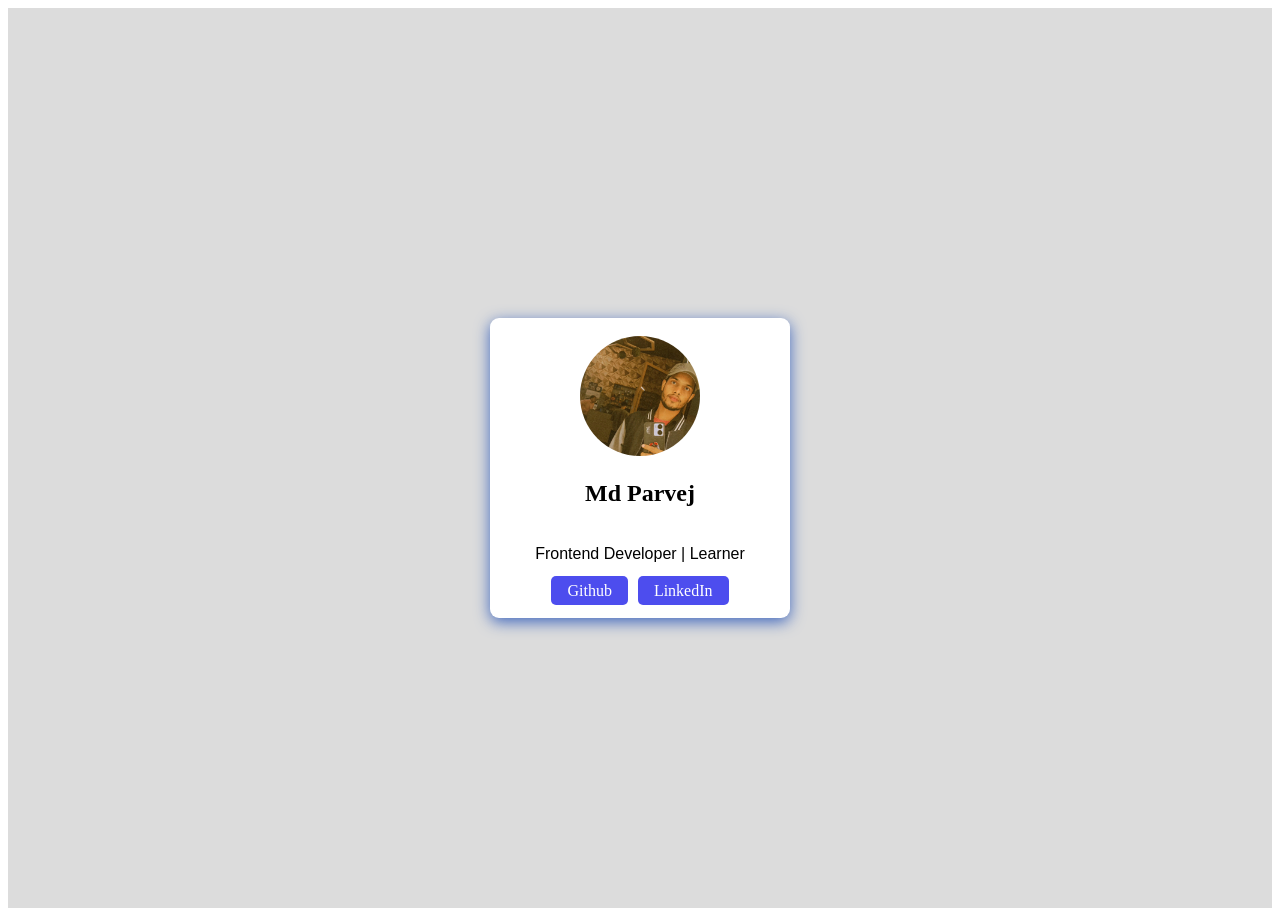
<file: index.html>
<!DOCTYPE html>
<html lang="en">
  <head>
    <meta charset="UTF-8" />
    <meta name="viewport" content="width=device-width, initial-scale=1.0" />
    <link rel="stylesheet" href="test.css" />
    <title>Document</title>
  </head>
  <body>
    <div class="card-container">
      <div class="main-card">
        <div class="image-container">
          <img src="/images/parvej.png" />
        </div>
        <div class="description-container">
          <h2>Md Parvej</h2>
          <p>Frontend Developer | Learner</p>
          <div class="btn-contaier">
            <a href="https://github.com/parvejg/">Github</a>
            <a href="https://www.linkedin.com/in/md-parvej-6b6a5a259/"
              >LinkedIn</a
            >
          </div>
        </div>
      </div>
    </div>
  </body>
</html>
</file>
<file: test.css>
.card-container{
   display: flex;
   justify-content: center;
   align-items: center;
   background-color: gainsboro;
   height: 100vh;
   width: 100%;
}
.main-card{
   display: flex;
   flex-direction: column;
   width: 300px;
   height: 300px;
   background-color: white;
   justify-content: center;
   align-items: center;
   margin-top: 20px;
   border-radius: 9px;
   box-shadow: 0 4px 15px rgb(65, 104, 190);
}
.image-container img{
   width: 120px;
   height: 120px;
   border-radius: 50%;
}
.description-container{
   display: flex;
   flex-direction: column;
   gap: 3px;
   align-items: center;
}
.btn-container{
   display: flex;
   justify-content: flex-start;
}
a {
   padding: 6px 16px;
   background-color: rgb(77, 77, 238) !important;
   border: none;
   color:  white;
   border-radius: 5px;
   cursor: pointer;
   text-decoration: none;
   margin: 0 3px;
}
p{
   font-weight: 400;
   font-family: 'Segoe UI', Tahoma, Geneva, Verdana, sans-serif;
}
</file>
